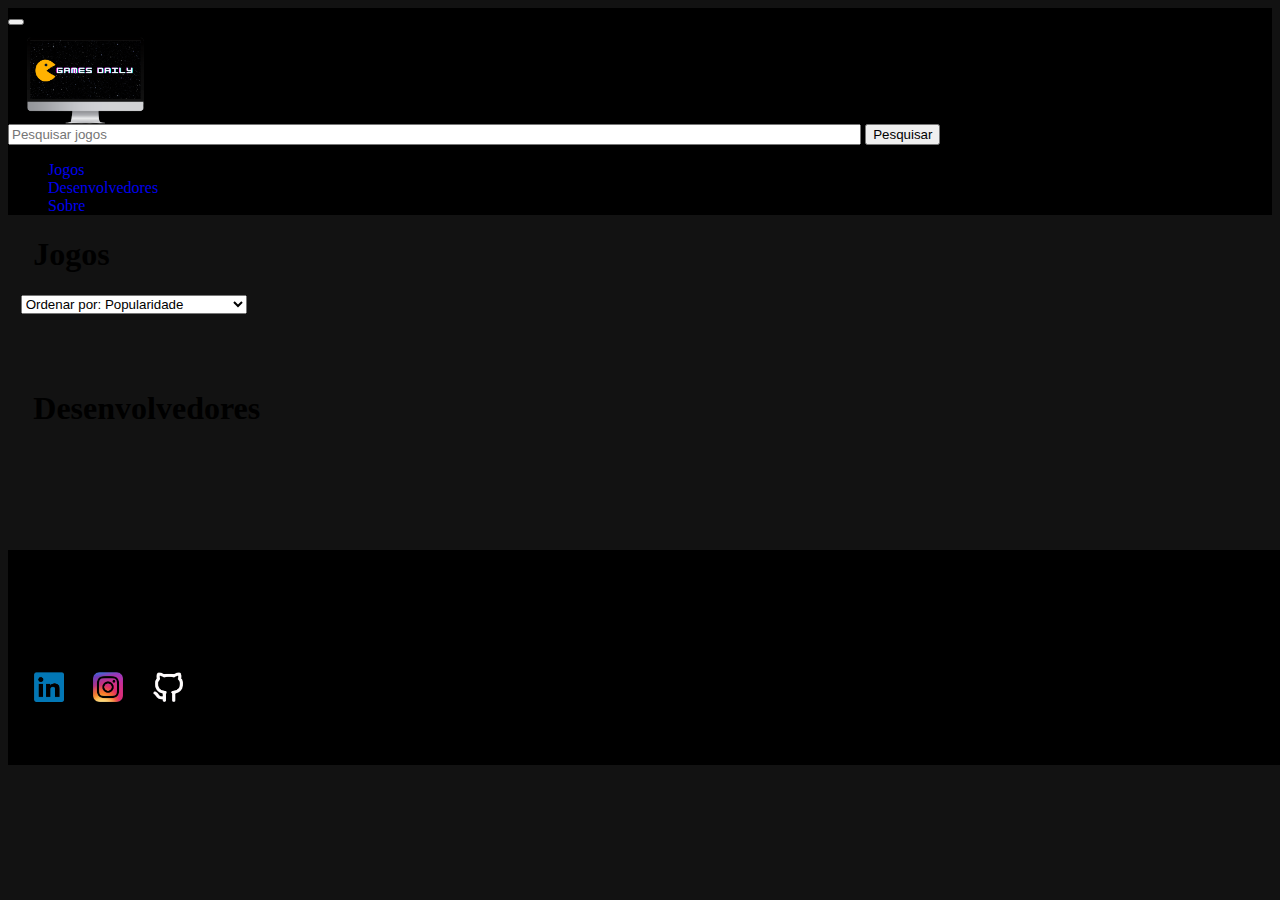
<file: docs/index.html>
<!DOCTYPE html>
<html lang="pt-br">
    <head>
        <meta charset="UTF-8">
        <meta name="viewport" content="width=device-width, initial-scale=1">
        <title>Games Daily</title>
        <link href="https://cdn.jsdelivr.net/npm/bootstrap@5.2.2/dist/css/bootstrap.min.css" rel="stylesheet" integrity="sha384-Zenh87qX5JnK2Jl0vWa8Ck2rdkQ2Bzep5IDxbcnCeuOxjzrPF/et3URy9Bv1WTRi" crossorigin="anonymous">
        <link href="style.css" rel="stylesheet">
    </head>

    <body class="text-light">
        <script src="https://cdn.jsdelivr.net/npm/bootstrap@5.2.2/dist/js/bootstrap.bundle.min.js" integrity="sha384-OERcA2EqjJCMA+/3y+gxIOqMEjwtxJY7qPCqsdltbNJuaOe923+mo//f6V8Qbsw3" crossorigin="anonymous"></script>
        <script src="index.js" defer></script>
        <script src="jquery-3.6.1.min.js"></script>
        <header class="container-fluid">  
            <nav class="navbar navbar-expand-lg">
                <div class="container-fluid">
                  <button class="navbar-toggler" type="button" data-bs-toggle="collapse" data-bs-target="#navbarTogglerDemo01" aria-controls="navbarTogglerDemo01" aria-expanded="false" aria-label="Toggle navigation">
                    <span class="navbar-toggler-icon"></span>
                  </button>
                  <div class="collapse navbar-collapse" id="navbarTogglerDemo01">
                      <a class="navbar-brand" href="index.html"><img src="images/Logo.png" alt="Logo do Site" class="logo"></a>
                      <form id="formulario" class="d-flex" role="search">
                          <input id="search" class="form-control me-2 search_bar" type="search" placeholder="Pesquisar jogos" aria-label="Search">
                          <button id="search_btn" class="btn btn-success" type="submit">Pesquisar</button>
                      </form>
                      <ul class="navbar-nav me-auto mb-2 mb-lg-0 nav_area">
                        <li class="nav-item">
                          <a class="nav-link active text-light" aria-current="page" href="#games">Jogos</a>
                        </li>
                        <li class="nav-item">
                          <a class="nav-link text-light" href="#developers">Desenvolvedores</a>
                        </li>
                        <li class="nav-item">
                          <a class="nav-link text-light" href="#about_site">Sobre</a>
                        </li>
                      </ul>
                  </div>
                </div>
              </nav>
        </header>

        <main>
            <section id="games">
                <h1 id="titulo_jogos" style="margin-left: 2%;">Jogos</h1>
                <div class="container-fluid filter_results">
                    <select class="form-select" aria-label="Default select example" name="ordenar" id="order">
                        <option value="popularity">Ordenar por: Popularidade</option>
                        <option value="releasedDate">Ordenar por: Data de Lançamento</option>
                        <option value="rating">Ordenar por: Nota</option>
                    </select>
                </div>
                <div class="container-fluid games_list">
                    <div class="row text-dark" id="games_list">
                    </div>
                </div>
            </section>

            <section id="developers">
                <h1 id="titulo_devs" style="margin-left: 2%;">Desenvolvedores</h1>
                <div class="container-fluid devs_list">
                  <div class="row text-dark" id="devs_list">
                  </div>
                </div>
            </section>

        </main>

        <footer>
          <section id="about_site">
              <h1 style="margin-left: 2%;">Sobre</h1>
              <p style="margin-left: 2%;">O portal de jogos Games Daily foi desenvolvido pelo aluno Paulo Victor Pimenta Rubinger, estudante de Engenharia de Software pela PUC Minas. Número de matrícula: 794310.</p>
              <div id="contato">
                  <a href="https://www.linkedin.com/in/paulo-rubinger/" target="_blank" rel="noopener noreferrer"><img src="images/LogoLinkedIn.png" alt="Logo LinkedIn"></a>
                  <a href="https://www.instagram.com/paulorubinger/" target="_blank" rel="noopener noreferrer"><img src="images/LogoInstagram.png" alt="Logo Instagram"></a>
                  <a href="https://github.com/PauloRubinger" target="_blank" rel="noopener noreferrer"><img src="images/LogoGitHub.png" alt="Logo GitHub"></a>
              </div>
        </section>
            <p>Copyright 2022 - Disciplina de Desenvolvimento de Interfaces Web - <b>ICEI PUC Minas</b></p>
        </footer>
    </body>
</html>
</file>
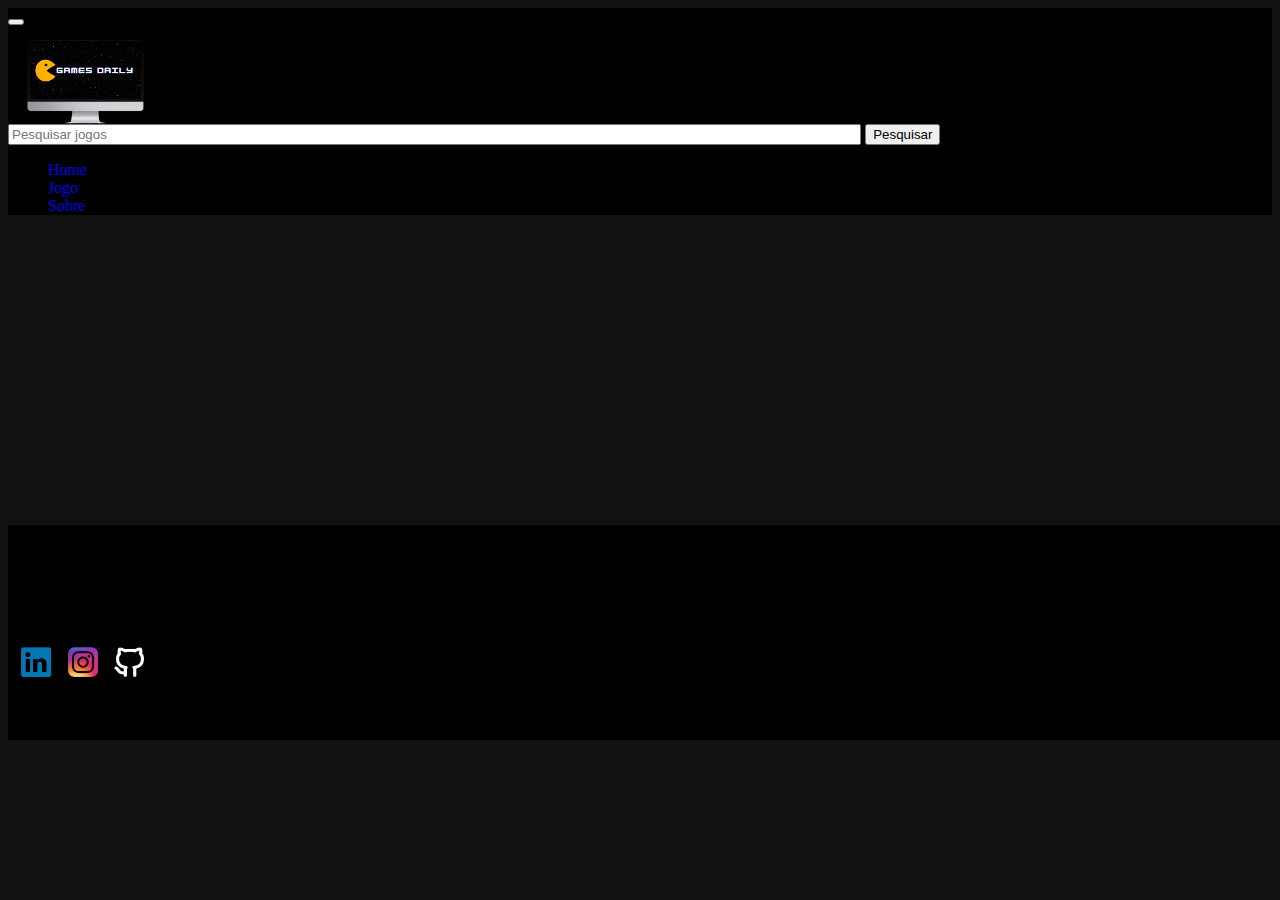
<file: docs/detalhes.html>
<!DOCTYPE html>
<html lang="pt-br">
    <head>
        <meta charset="UTF-8">
        <meta name="viewport" content="width=device-width, initial-scale=1">
        <title>Games Daily</title>
        <link href="https://cdn.jsdelivr.net/npm/bootstrap@5.2.2/dist/css/bootstrap.min.css" rel="stylesheet" integrity="sha384-Zenh87qX5JnK2Jl0vWa8Ck2rdkQ2Bzep5IDxbcnCeuOxjzrPF/et3URy9Bv1WTRi" crossorigin="anonymous">
        <link href="style.css" rel="stylesheet">
        <script src="jquery-3.6.1.min.js"></script>
    </head>

    <body class="text-light">
        <script src="https://cdn.jsdelivr.net/npm/bootstrap@5.2.2/dist/js/bootstrap.bundle.min.js" integrity="sha384-OERcA2EqjJCMA+/3y+gxIOqMEjwtxJY7qPCqsdltbNJuaOe923+mo//f6V8Qbsw3" crossorigin="anonymous"></script>
        <script src="detalhes.js" defer></script>
        <header>
            <nav class="navbar navbar-expand-lg">
                <div class="container-fluid">
                  <button class="navbar-toggler" type="button" data-bs-toggle="collapse" data-bs-target="#navbarTogglerDemo01" aria-controls="navbarTogglerDemo01" aria-expanded="false" aria-label="Toggle navigation">
                    <span class="navbar-toggler-icon"></span>
                  </button>
                  <div class="collapse navbar-collapse" id="navbarTogglerDemo01">
                    <a class="navbar-brand" href="index.html"><img src="images/Logo.png" alt="Logo do Site" class="logo"></a>
                    <form class="d-flex" role="search">
                        <input id="search" class="form-control me-2 search_bar" type="search" placeholder="Pesquisar jogos" aria-label="Search">
                        <button id="search_btn" class="btn btn-success" type="submit">Pesquisar</button>
                    </form>
                    <ul class="navbar-nav me-auto mb-2 mb-lg-0 nav_area">
                      <li class="nav-item">
                        <a class="nav-link active text-light" aria-current="page" href="index.html">Home</a>
                      </li>
                      <li class="nav-item">
                        <a class="nav-link text-light" href="#game_name">Jogo</a>
                      </li>
                      <li class="nav-item">
                        <a class="nav-link text-light" href="#about_site">Sobre</a>
                      </li>
                    </ul>
                  </div>
                </div>
              </nav>
        </header>
        <main>
            <h1 id="game_name"></h1>
            <div id="game_info" class="container-fluid">
                
            </div>
            <div id="game_about" class="container-fluid">
                
            </div>
        </main>

        <footer id="detalhes_footer">
            <section id="about_site">
              <h1>Sobre</h1>
              <p>O portal de jogos Games Daily foi desenvolvido pelo aluno Paulo Victor Pimenta Rubinger, estudante de Engenharia de Software pela PUC Minas. Número de matrícula: 794310.</p>
              <div id="contato">
                  <a href="https://www.linkedin.com/in/paulo-rubinger/" target="_blank" rel="noopener noreferrer"><img src="images/LogoLinkedIn.png" alt="Logo LinkedIn"></a>
                  <a href="https://www.instagram.com/paulorubinger/" target="_blank" rel="noopener noreferrer"><img src="images/LogoInstagram.png" alt="Logo Instagram"></a>
                  <a href="https://github.com/PauloRubinger" target="_blank" rel="noopener noreferrer"><img src="images/LogoGitHub.png" alt="Logo GitHub"></a>
              </div>
            </section>
              <p>Copyright 2022 - Disciplina de Desenvolvimento de Interfaces Web - <b>ICEI PUC Minas</b></p>
        </footer>
    </body>
</html>
</file>
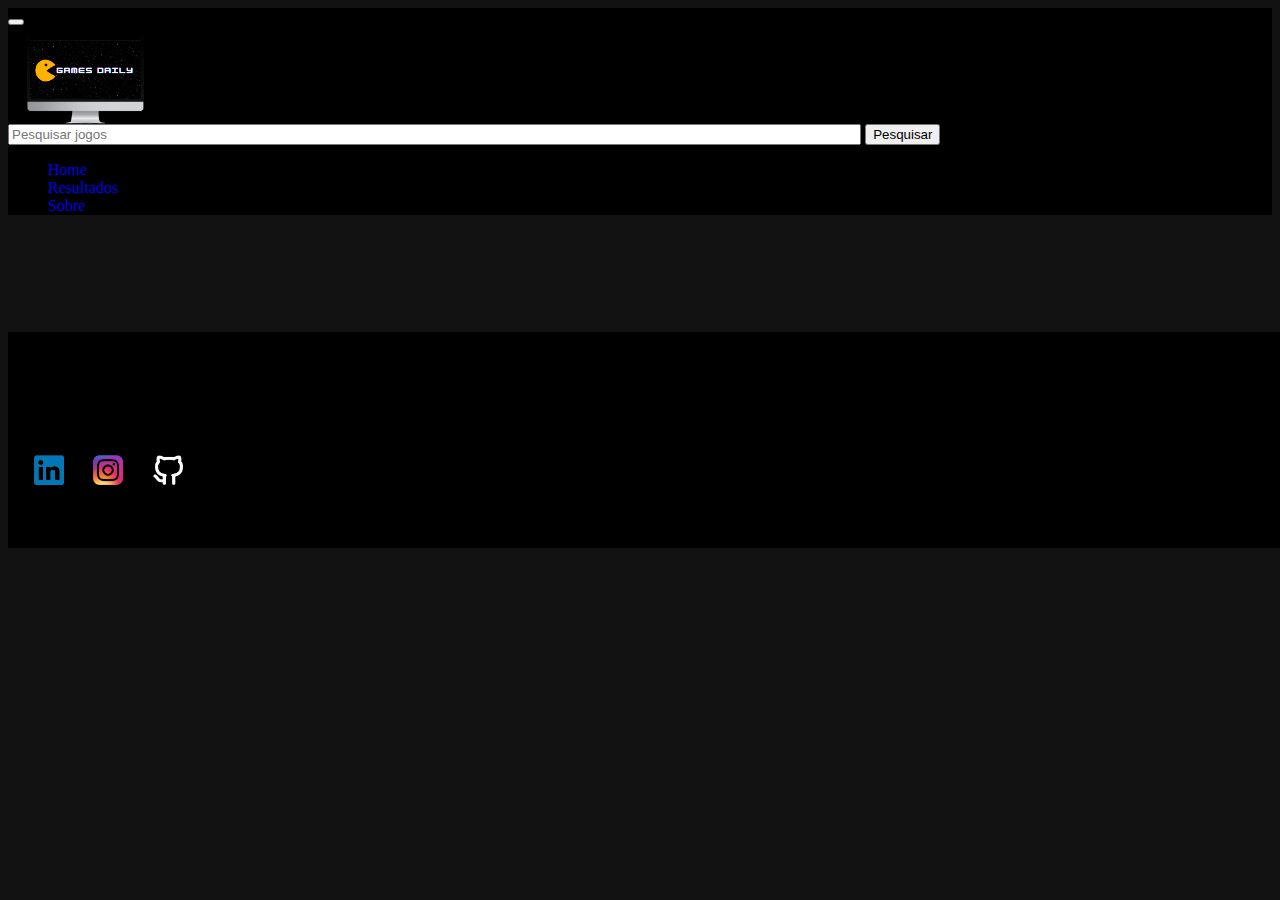
<file: docs/pesquisa.html>
<!DOCTYPE html>
<html lang="pt-br">
    <head>
        <meta charset="UTF-8">
        <meta name="viewport" content="width=device-width, initial-scale=1">
        <title>Games Daily</title>
        <link href="https://cdn.jsdelivr.net/npm/bootstrap@5.2.2/dist/css/bootstrap.min.css" rel="stylesheet" integrity="sha384-Zenh87qX5JnK2Jl0vWa8Ck2rdkQ2Bzep5IDxbcnCeuOxjzrPF/et3URy9Bv1WTRi" crossorigin="anonymous">
        <link href="style.css" rel="stylesheet">
    </head>
    <body class="text-light">
        <script src="https://cdn.jsdelivr.net/npm/bootstrap@5.2.2/dist/js/bootstrap.bundle.min.js" integrity="sha384-OERcA2EqjJCMA+/3y+gxIOqMEjwtxJY7qPCqsdltbNJuaOe923+mo//f6V8Qbsw3" crossorigin="anonymous"></script>
        <script src="pesquisa.js" defer></script>
        <header>
            <nav class="navbar navbar-expand-lg">
                <div class="container-fluid">
                  <button class="navbar-toggler" type="button" data-bs-toggle="collapse" data-bs-target="#navbarTogglerDemo01" aria-controls="navbarTogglerDemo01" aria-expanded="false" aria-label="Toggle navigation">
                    <span class="navbar-toggler-icon"></span>
                  </button>
                  <div class="collapse navbar-collapse" id="navbarTogglerDemo01">
                    <a class="navbar-brand" href="index.html"><img src="images/Logo.png" alt="Logo do Site" class="logo"></a>
                    <form class="d-flex" role="search">
                        <input id="search" class="form-control me-2 search_bar" type="search" placeholder="Pesquisar jogos" aria-label="Search">
                        <button id="search_btn" class="btn btn-success" type="submit">Pesquisar</button>
                    </form>
                    <ul class="navbar-nav me-auto mb-2 mb-lg-0 nav_area">
                      <li class="nav-item">
                        <a class="nav-link active text-light" aria-current="page" href="index.html">Home</a>
                      </li>
                      <li class="nav-item">
                        <a class="nav-link text-light" href="#games_list">Resultados</a>
                      </li>
                      <li class="nav-item">
                        <a class="nav-link text-light" href="#about_site">Sobre</a>
                      </li>
                    </ul>
                  </div>
                </div>
              </nav>
        </header>

        <main>
          <div class="container-fluid">
            <div class="row text-dark" id="games_list">
            </div>
        </div>
        </main>

        <footer>
            <section id="about_site">
                <h1 style="margin-left: 2%;">Sobre</h1>
                <p style="margin-left: 2%;">O portal de jogos Games Daily foi desenvolvido pelo aluno Paulo Victor Pimenta Rubinger, estudante de Engenharia de Software pela PUC Minas. Número de matrícula: 794310.</p>
                <div id="contato">
                    <a href="https://www.linkedin.com/in/paulo-rubinger/" target="_blank" rel="noopener noreferrer"><img src="images/LogoLinkedIn.png" alt="Logo LinkedIn"></a>
                    <a href="https://www.instagram.com/paulorubinger/" target="_blank" rel="noopener noreferrer"><img src="images/LogoInstagram.png" alt="Logo Instagram"></a>
                    <a href="https://github.com/PauloRubinger" target="_blank" rel="noopener noreferrer"><img src="images/LogoGitHub.png" alt="Logo GitHub"></a>
                </div>
          </section>
              <p>Copyright 2022 - Disciplina de Desenvolvimento de Interfaces Web - <b>ICEI PUC Minas</b></p>
        </footer>
    </body>
</html>
</file>
<file: docs/style.css>
header{
    background-color: #000;
}
body{
    background-color: #121212;
}
header .logo{
    height:75%;
    width: 75%;
    margin: 0%;
}
.header_area{
    display: grid;
    grid-template-columns: repeat(12, 100px);
    grid-template-rows: repeat(3,50px);
    padding-left: 0%;
}
.navbar-toggler-icon{
    color: white;
}
a.navbar-brand{
    width: 155px;
    display: flex;
    justify-content: center;
}
.d-flex{
    width: 75%;
}
.search_bar{
    width: 100%;
}
.me-2{
    width: 90%;
}
.form-select{
    width:fit-content;
    margin-left: 1%;
}
#games_list{
    padding: 2%;
    margin-bottom: 2%;
    display: flex;
    align-items: center;
    justify-content: space-between;
}
a{
    text-decoration: none;
}
.home_btn{
    margin-left: 1%;
}
h1{
    margin-left: 1%;
}
.cards{
    width: 18rem;
    height: 31rem;
    margin-bottom: 2%;
}
.cards_devs{
    width: 18rem;
    height: max-content;
    margin-bottom: 2%;
}
.card-header{
    background-color: white;
}
.popular_games p{
    display: flex;
    justify-content: flex-start;
    padding-left: 6%;
    padding-top: 2%;
    margin-bottom: 1.5%;
}
.card-body{
    display: flex;
    align-items: center;
}
.card-img-top{
    width: 262px;
    height: 147.38px;
    object-fit: cover;
}
#devs_list{
    padding: 2%;
    margin-bottom: 2%;
    display: flex;
    align-items: center;
    justify-content: space-between;
}
#card_games_list{
    height: 100%;
}
#devs_name{
    display: flex;
    align-items: center;
}
#games_count small {
    display: flex;
    flex-wrap: nowrap;
    align-content: flex-end;
    text-align: end;
}
#game_image img{
    width: 560px;
    height: 315px;
}
#game_info{
    display: grid;
    grid-column-gap: 15px;
    grid-template-columns: repeat(11, 100px);
    grid-template-rows: repeat(7, 50px);
}
.imagem_jogo{
    grid-column: 1/6;
    grid-row: 1/6;
}
.nota_rawg{
    grid-column: 6/8;
    grid-row: 1/2;
}
.nota_metacritic{
    grid-column: 8/10;
    grid-row: 1/2;
}
.game_website{
    grid-column: 10/13;
    grid-row: 1/2;
}
.game_website p{
    width: 190px;
    border: 1px solid #121212;
    word-wrap: break-word;
}
.release_date{
    grid-column: 6/8;
    grid-row: 3/4;
}
.generos{
    grid-column: 8/10;
    grid-row: 3/4;
}
.desenvolvedores_jogo{
    grid-column: 10/13;
    grid-row: 3/4;
}
.average_playtime{
    grid-column: 6/8;
    grid-row: 5/7;
}
.onde_comprar{
    grid-column: 8/10;
    grid-row: 5/7;
}
.plataformas{
    grid-column: 10/13;
    grid-row: 5/7;
}
#game_about{
    display: flex;
}
.about_area{
    padding: 0%;
}
.about_game{
    margin-bottom: 2%;
}
#contato img{
    margin-left: 2%;
    width: 30px;
    height: 30px;
}
#about_site{
    background-color: #000;
}
#about_site h1{
    margin-top: 2%;
}
footer{
    background-color: #000;
    width: 100%;
    margin-top: 2%;
    margin-bottom: 0%;
    position: absolute;
}
footer p{
    margin-top: 2%;
    margin-left: 2%;
}
#detalhes_footer p{
    margin-left: 1%;
}
#detalhes_footer img {
    margin-left: 1%;
}
@media all and (max-width: 598px) {
    #game_name{
        display: flex;
        justify-content: center;
    }
    #titulo_jogos{
        display: flex;
        justify-content: center;
    }
    .filter_results{
        display: flex;
        justify-content: center;
    }
    #games_list{
        display: flex;
        justify-content: center;
    }

    #titulo_devs{
        display: flex;
        justify-content: center;
    }
    .devs_list{
        display: flex;
        justify-content: center;
    }
    #devs_list{
        display: flex;
        justify-content: center;
    }
    #titulo_jogos{
        display: flex;
        justify-content: center;
    }
    .filter_results{
        display: flex;
        justify-content: center;
    }
    #games_list{
        display: flex;
        justify-content: space-around;
    }

    #titulo_devs{
        display: flex;
        justify-content: center;
    }
    .devs_list{
        display: flex;
        justify-content: center;
    }
    #devs_list{
        display: flex;
        justify-content: space-around;
    }
    #game_image img{
        width: 560px;
        height: 315px;
    }
    #game_info{
        display: grid;
        grid-column-gap: 15px;
        grid-row-gap: 10px;
        grid-template-columns: repeat(7, 75px);
        grid-template-rows: repeat(14, 37.5px);
    }
    .imagem_jogo{
        grid-column: 1/6;
        grid-row: 1/6;
    }
    .nota_rawg{
        grid-column: 1/2;
        grid-row: 8/9;
    }
    .nota_metacritic{
        grid-column: 3/4;
        grid-row: 8/9;
    }
    .game_website{
        display: none;
    }
    .average_playtime{
        display: none;
    }
    .release_date{
        grid-column: 5/7;
        grid-row: 8/9;
    }
    .desenvolvedores_jogo{
        grid-column: 1/7;
        grid-row: 10;
    }
    .generos{
        grid-column: 1/7;
        grid-row: 11;
    }
    .onde_comprar{
        grid-column: 1/7;
        grid-row: 12/13;
    }
    .plataformas{
        grid-column: 1/7;
        grid-row: 13/14;
    }
    #game_about{
        display: flex;
    }
    .about_area{
        padding: 0%;
    }
    .about_game{
        margin-bottom: 2%;
    }
}
@media all and (max-width: 768px){
    #game_name{
        display: flex;
        justify-content: center;
    }
    #titulo_jogos{
        display: flex;
        justify-content: center;
    }
    .filter_results{
        display: flex;
        justify-content: center;
    }
    #games_list{
        display: flex;
        justify-content: center;
    }

    #titulo_devs{
        display: flex;
        justify-content: center;
    }
    .devs_list{
        display: flex;
        justify-content: center;
    }
    #devs_list{
        display: flex;
        justify-content: center;
    }
    #titulo_jogos{
        display: flex;
        justify-content: center;
    }
    .filter_results{
        display: flex;
        justify-content: center;
    }
    #games_list{
        display: flex;
        justify-content: space-around;
    }

    #titulo_devs{
        display: flex;
        justify-content: center;
    }
    .devs_list{
        display: flex;
        justify-content: center;
    }
    #devs_list{
        display: flex;
        justify-content: space-around;
    }
    #game_image img{
        width: 740px;
        height: 420px;
        object-fit: cover;
    }
    #game_info{
        display: grid;
        grid-column-gap: 15px;
        grid-row-gap: 10px;
        grid-template-columns: repeat(6, 75px);
        grid-template-rows: repeat(14, 37.5px);
    }
    .imagem_jogo{
        grid-column: 1/6;
        grid-row: 1/6;
    }
    .nota_rawg{
        grid-column: 1/2;
        grid-row: 10/11;
    }
    .nota_metacritic{
        grid-column: 3/4;
        grid-row: 10/11;
    }
    .game_website{
        display: none;
    }
    .average_playtime{
        display: none;
    }
    .release_date{
        grid-column: 5/7;
        grid-row: 10/11;
    }
    .desenvolvedores_jogo{
        grid-column: 1/7;
        grid-row: 12;
    }
    .generos{
        grid-column: 1/7;
        grid-row: 13;
    }
    .onde_comprar{
        grid-column: 1/7;
        grid-row: 14;
    }
    .plataformas{
        grid-column: 1/7;
        grid-row: 15;
    }
    #game_about{
        display: flex;
    }
    .about_area{
        padding: 0%;
    }
    .about_game{
        margin-bottom: 2%;
    }
}
@media all and (min-width: 769px) and (max-width: 950px){
    #game_image img{
        width: 420px;
        height: 236.25px;
    }
    #game_info{
        display: grid;
        grid-column-gap: 11.25px;
        grid-template-columns: repeat(12, 75px);
        grid-template-rows: repeat(13, 37.5px);
    }
    .imagem_jogo{
        grid-column: 1/6;
        grid-row: 1/6;
    }
    .nota_rawg{
        grid-column: 6/8;
        grid-row: 1/2;
    }
    .nota_metacritic{
        grid-column: 9/11;
        grid-row: 1/2;
    }
    .game_website{
        grid-column: 1/12;
        grid-row: 8;
    }
    .game_website p{
        width: 190px;
        border: 1px solid #121212;
        word-wrap: normal;
    }
    .release_date{
        grid-column: 6/8;
        grid-row: 3/4;
    }
    .generos{
        grid-column: 9/11;
        grid-row: 3/4;
    }
    .desenvolvedores_jogo{
        grid-column: 9/11;
        grid-row: 5/7;
    }
    .average_playtime{
        grid-column: 6/8;
        grid-row: 5/7;
    }
    .onde_comprar{
        grid-column: 1/12;
        grid-row: 10;
    }
    .plataformas{
        grid-column: 1/12;
        grid-row: 12;
    }
    #game_about{
        display: flex;
    }
    .about_area{
        padding: 0%;
    }
    .about_game{
        margin-bottom: 2%;
    }
}
@media all and (min-width: 951px) and (max-width: 1280px) {
    #game_image img{
        width: 420px;
        height: 236.25px;
    }
    #game_info{
        display: grid;
        grid-column-gap: 11.25px;
        grid-template-columns: repeat(12, 75px);
        grid-template-rows: repeat(7, 37.5px);
    }
    .imagem_jogo{
        grid-column: 1/6;
        grid-row: 1/6;
    }
    .nota_rawg{
        grid-column: 6/8;
        grid-row: 1/2;
    }
    .nota_metacritic{
        grid-column: 8/10;
        grid-row: 1/2;
    }
    .game_website{
        grid-column: 10/13;
        grid-row: 1/2;
    }
    .game_website p{
        width: 190px;
        border: 1px solid #121212;
        word-wrap: break-word;
    }
    .release_date{
        grid-column: 6/8;
        grid-row: 3/4;
    }
    .generos{
        grid-column: 8/10;
        grid-row: 3/4;
    }
    .desenvolvedores_jogo{
        grid-column: 10/13;
        grid-row: 3/4;
    }
    .average_playtime{
        grid-column: 6/8;
        grid-row: 5/7;
    }
    .onde_comprar{
        grid-column: 8/10;
        grid-row: 5/7;
    }
    .plataformas{
        grid-column: 10/13;
        grid-row: 5/7;
    }
    #game_about{
        display: flex;
    }
    .about_area{
        padding: 0%;
    }
    .about_game{
        margin-bottom: 2%;
    }
}
</file>
